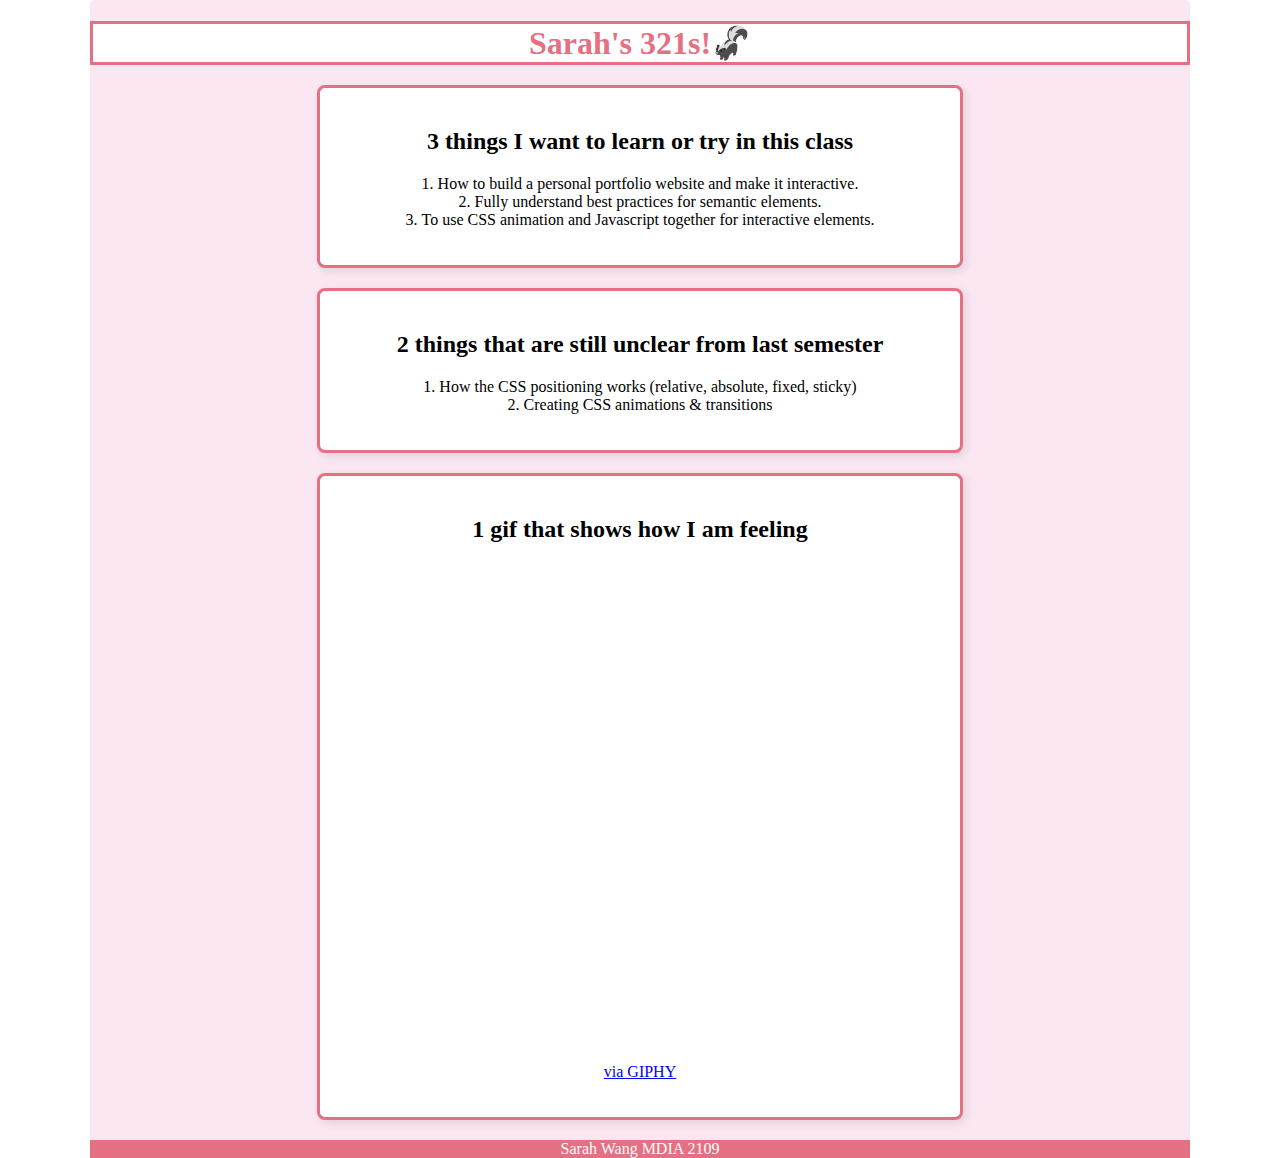
<file: index.html>
<!DOCTYPE html>
<html lang="en">
    <head>
        <meta charset="UTF-8">
        <meta name="viewport" content="width=device-width, initial-scale=1.0">
        <title>🦨 sarah's awesome site</title>
        <link rel="stylesheet" href="styles.css">
      </head>
    <body>
        <div class="container">
            <h1 class="page__title">Sarah's 321s!🦨</h1>
            <section class="learning-goals">
                <h2>3 things I want to learn or try in this class</h2>
                <ol>
                    <li>How to build a personal portfolio website and make it interactive.</li>
                    <li>Fully understand best practices for semantic elements.</li>
                    <li>To use CSS animation and Javascript together for interactive elements.</li>
                </ol>
            </section>
            <section class="unclear-topics">
                <h2>2 things that are still unclear from last semester</h2>
                <ol>
                    <li>How the CSS positioning works (relative, absolute, fixed, sticky)</li>
                    <li>Creating CSS animations & transitions</li>
            </section>
            <section class="current-mood">
                <h2>1 gif that shows how I am feeling</h2>
                <iframe src="https://giphy.com/embed/Jt6C7gA7CQ5qPIKu31" width="480" height="480" style="" frameBorder="0" class="giphy-embed" allowFullScreen></iframe><p><a href="https://giphy.com/gifs/ratencio-the-rat-dancing-Jt6C7gA7CQ5qPIKu31">via GIPHY</a></p>
            </section>

                <!-- Code I made when i was bored...
            <header>
                <nav>
                <h2>My favourite bands are:</h2> 
                <ul>
                    <li><a href="https://en.wikipedia.org/wiki/Radiohead">Radiohead</a></li>
                    <li><a href="https://en.wikipedia.org/wiki/The_Strokes">The Strokes</a></li>
                    <li><a href="https://en.wikipedia.org/wiki/Gorillaz">Gorillaz</a></li>
                </ul>
            </nav>
        </header>
            <main>
                <h3>My top 5 songs in order</h3>
                <ol>
                    <li>Call it fate, Call it karma - The Strokes</li>
                    <li>Fake Plastic Trees - Radiohead</li>
                    <li>Souk Eye - Gorillaz</li>
                    <li>Me and Your Mama - Childish Gambino</li>
                    <li>Let Down - Radiohead</li>
                </ol>
                <section class="lyrics">
                    <h4>I love music so very much! Here is the chorus of my favourite song:</h4>
                    <p>🎶 Can I waste all your time here on the sidewalk? 
                        <br> 
                        Can I stand in your light just for a while? 
                        <br>
                        I've waited around to wait in a room.
                        <br>
                        Having a hard time watching you 🎶</p>
                </section>
                <div>
                    <article>
                        <h3>My favourite album is:</h3>
                        <p>The Now Now - Gorillaz</p>
                    </article>
                </div>
                <div>
                    <aside>
                        <h3>My most recently purchased vinyl is:</h3>
                        <p>In Rainbows - Radiohead</p>
                    </aside>
                </div>
                <div>
                    <form>
                        <h2>Tell me your favourite song!</h2>
                        <label for="song">Song:</label>
                        <input type="text" id="song" name="song">
                        <label for="artist">Artist:</label>
                        <input type="text" id="artist" name="artist">
                        <button type="submit">Submit</button>
                    </form>
                </div>
            </main>
            -->
        <footer class="footerText">Sarah Wang MDIA 2109</footer>
        </div>
        
    </body>
</html>
</file>
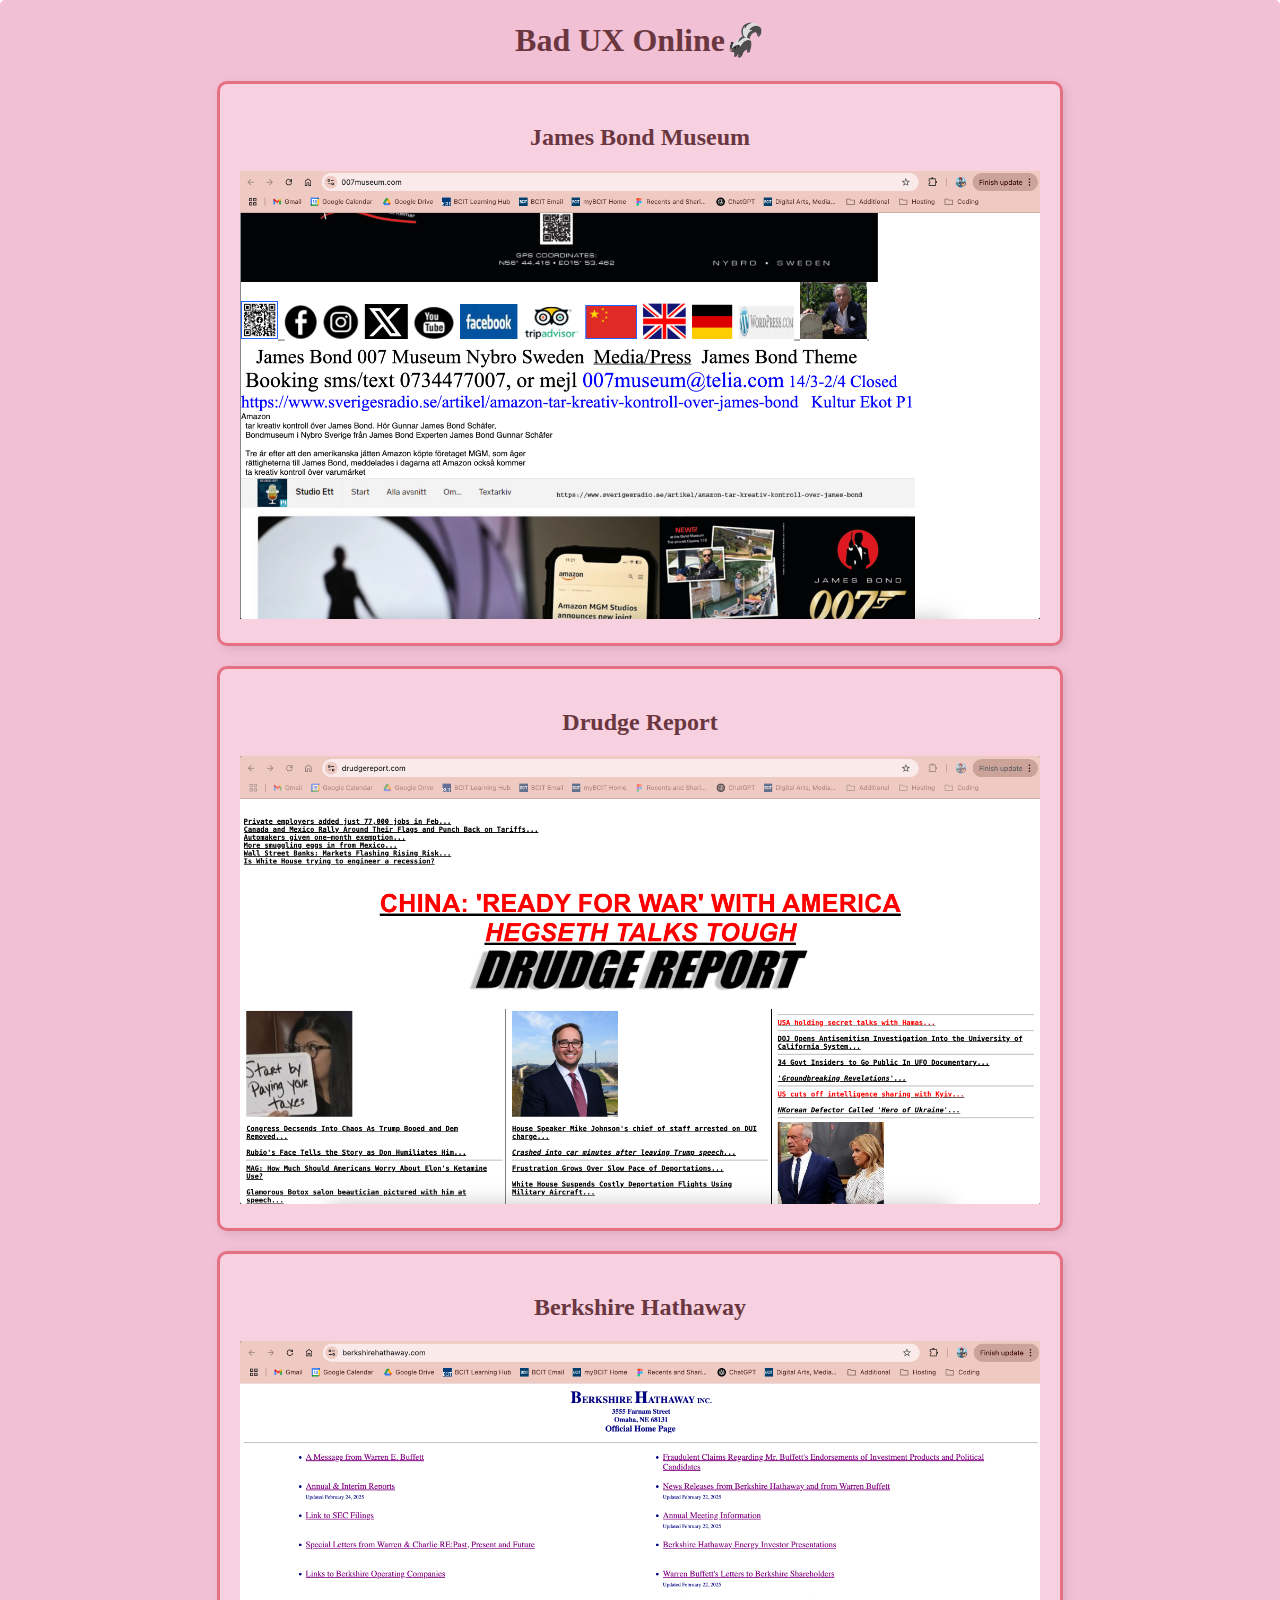
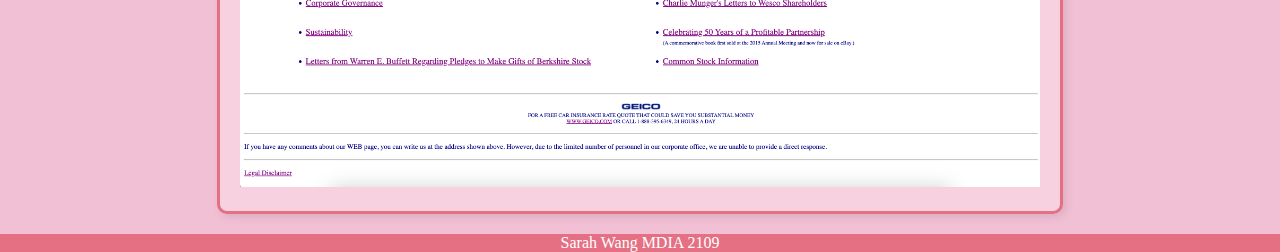
<file: baduxassignment/index.html>
<!DOCTYPE html>
<html lang="en">
    <head>
        <meta charset="UTF-8">
        <meta name="viewport" content="width=device-width, initial-scale=1.0">
        <title>🦨 Bad UX Assignment</title>
        <link rel="stylesheet" href="styles.css">
    </head>
    <body>
        <div class="container">
            <h1 class="page-title">Bad UX Online🦨</h1>
            <section class="example-one">
                <h2>James Bond Museum</h2>
                <img src="images/jamesbondmuseum.png" alt="James Bond Museum Website">
            </section>
            <section class="example-two">
                <h2>Drudge Report</h2>
                <img src="images/drudgereport.png" alt="Drudge Report Website">
            </section>
            <section class="example-three">
                <h2>Berkshire Hathaway</h2>
                <img src="images/berkshirehathaway.png" alt="Berkshire Hathaway Website">
            </section>


        <footer class="footerText">Sarah Wang MDIA 2109</footer>
        </div>
        
    </body>
</html>
</file>
<file: styles.css>
body {
    margin: 0;
    padding: 0;
    display: flex;
    flex-direction: column;
    align-items: center;
    justify-content: center;
    text-align: center;
}

.container {
    width: 100%; 
    max-width: 1100px;
    background-color: #fae7f2; 
    border-radius: 5px; 
}

.page__title {
    color: #e56f83;
    text-align: center;
    margin-bottom: 20px;
    background-color: #ffffff;
    border: 3px solid #e56f83;
}

.learning-goals,
.unclear-topics,
.current-mood {
    width: 80%;
    max-width: 600px;
    margin: 20px auto;
    padding: 20px;
    border: 3px solid #e56f83;
    border-radius: 8px;
    background-color: #fff;
    box-shadow: 3px 3px 10px rgba(0, 0, 0, 0.1);
}


ol {
    padding: 0;
    list-style-position: inside;
}

footer {
    background-color:rgb(229, 111, 131);
    margin-top: 20px;
}

.footerText {
    color: white;
}
</file>
<file: baduxassignment/styles.css>
body {
    margin: 0;
    padding: 0;
    display: flex;
    flex-direction: column;
    align-items: center;
    justify-content: center;
    text-align: center;
    color: #6a3740;
}

.container {
    width: 100%; 
    max-width: 1300px;
    background-color: #f2c0d5; 
    border-radius: 5px; 
}

.page__title {
    color: #e56f8379;
    text-align: center;
    margin-bottom: 20px;
    background-color: #ffffff;
    border: 3px solid #e56f83;
}

.example-one,
.example-two,
.example-three {
    width: 80%;
    max-width: 800px;
    margin: 20px auto;
    padding: 20px;
    border: 3px solid #e56f83;
    border-radius: 10px;
    background-color: #f7d1e0;
    box-shadow: 3px 3px 10px rgba(0, 0, 0, 0.1);
}

img {
    width: 100%;
    height: auto;
}

ol {
    padding: 0;
    list-style-position: inside;
}

footer {
    background-color:rgb(229, 111, 131);
    margin-top: 20px;
}

.footerText {
    color: white;
}
</file>
